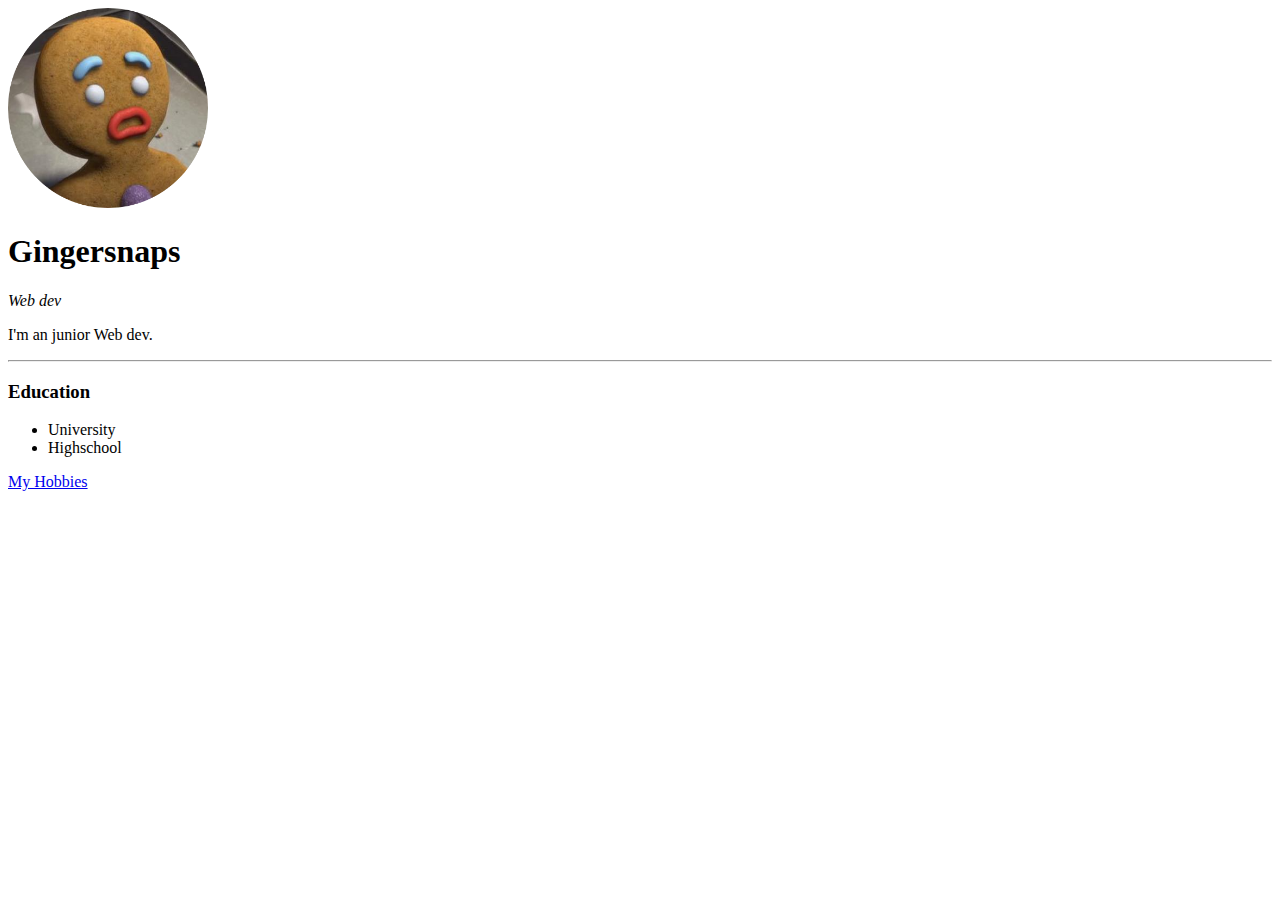
<file: WebContent/HTMLPersonalSite/index.html>
<!DOCTYPE html>
<html>

<head>
  <meta charset="UTF-8">
  <title>Gingersnaps🍪</title>
</head>

<body>
  <!-- <img src="https://avatars.githubusercontent.com/u/77054097?v=4" alt="profile picture"> -->
  <img src="images/circle-cropped.png" alt="profile picture" height="200" width="200">
  <h1>Gingersnaps</h1>
  <p><em>Web dev</em></p>

  <p>I'm an junior Web dev.</p>
  <hr>
  <h3>Education</h3>
  <ul>
    <li>University</li>
    <li>Highschool</li>
  </ul>
  <a href="hobbies.html">My Hobbies</a>
</body>

</html>
</file>
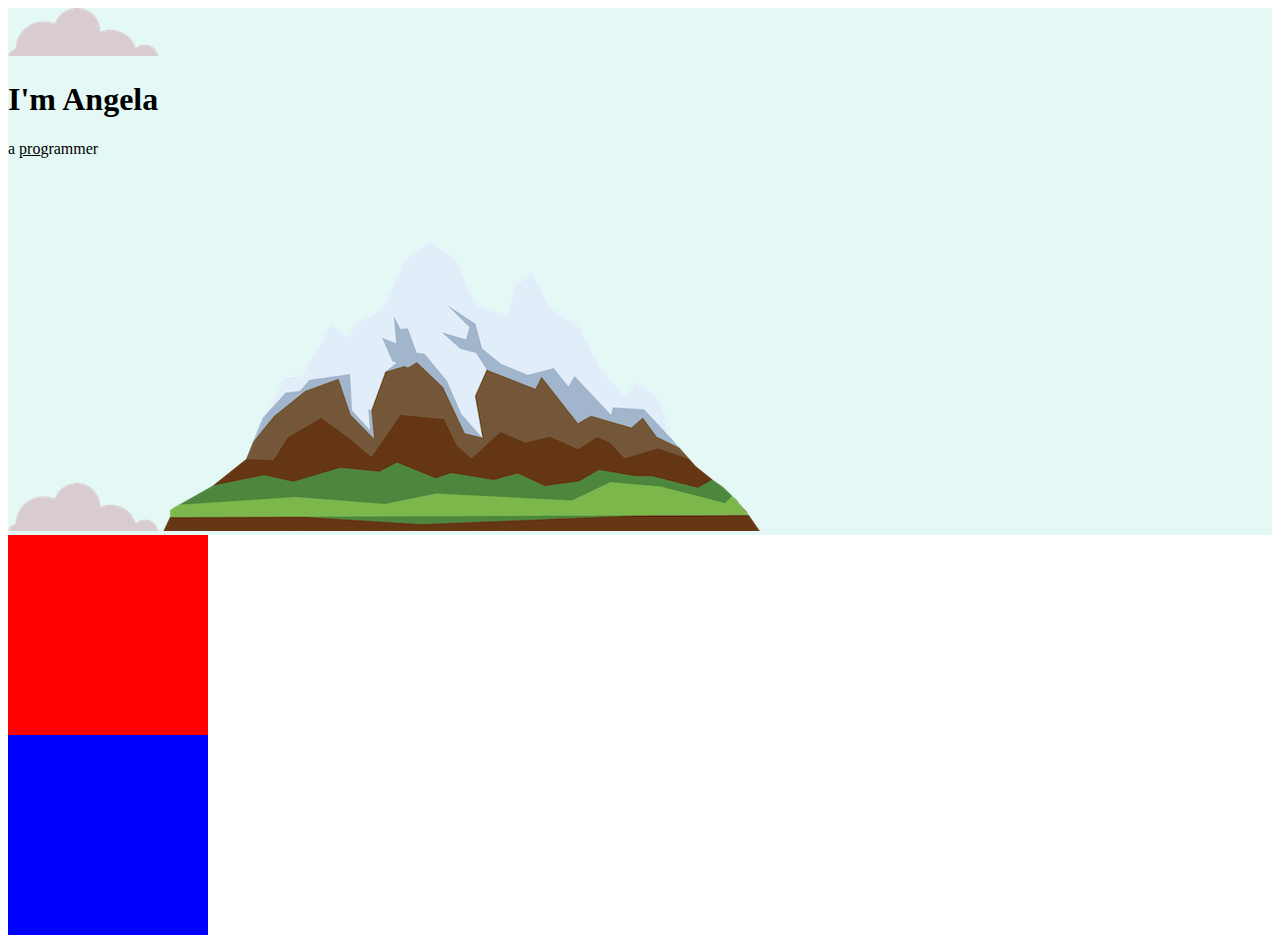
<file: WebContent/CSS - My Site/Project.html>
<!DOCTYPE html>
<html>
<head>
<meta charset="UTF-8">
<title>Insert title here</title>
<link rel="stylesheet" href="./styles.css" />
</head>
<body>
	<div class="top-container">
	<img src="../images/cloud.png" alt="" />
		<h1>I'm Angela</h1>
		<p>a <span class="pro">pro</span>grammer</p>
	<img src="../images/cloud.png" alt="" />
	<img src="../images/mountain.png" alt="" />
	</div>
	<div class="middle-container">
	</div>
	<div class="bottom-container">
	</div>
</body>
</html>
</file>
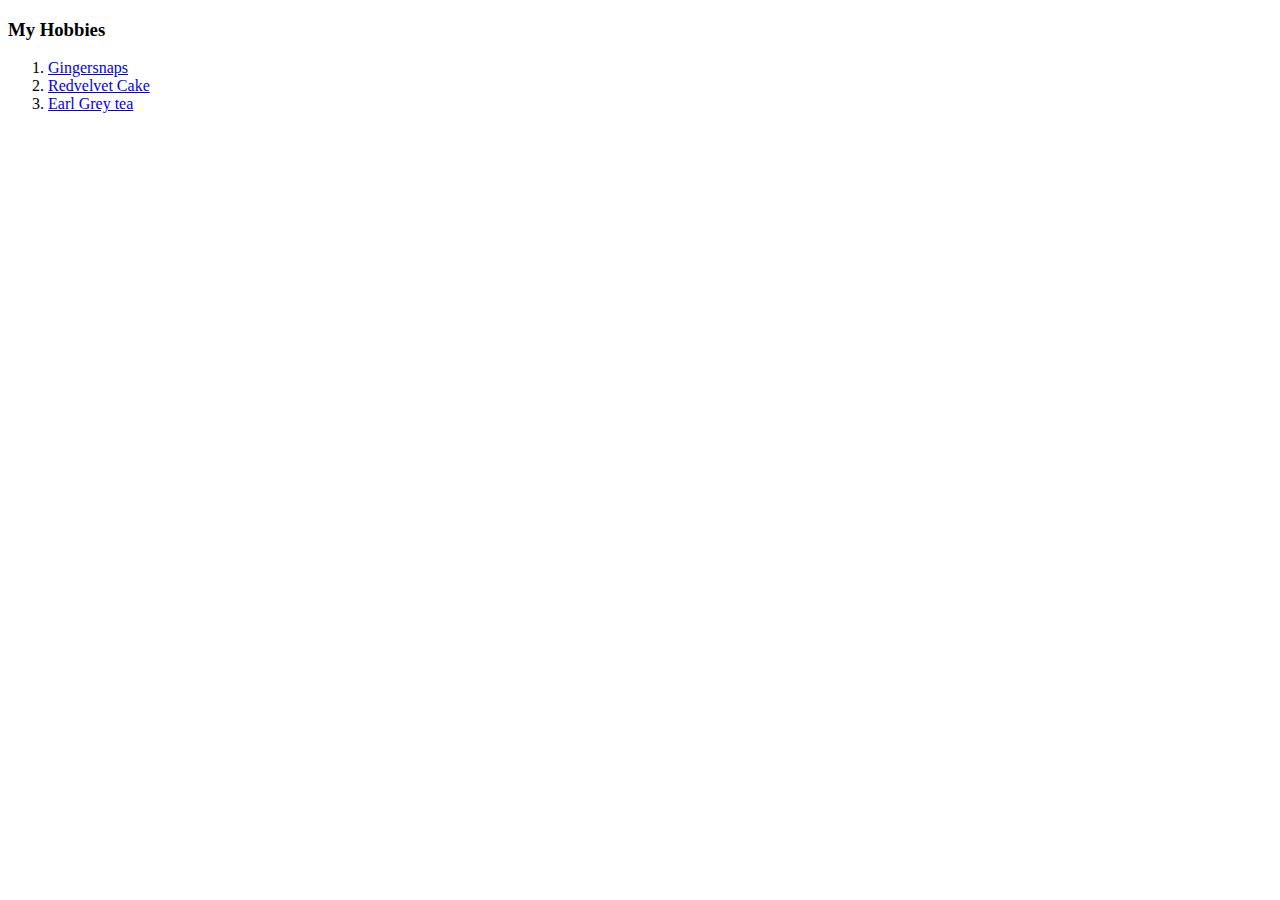
<file: WebContent/HTMLPersonalSite/hobbies.html>
<!DOCTYPE html>
<html lang="en" dir="ltr">

<head>
  <meta charset="utf-8">
  <title>My Hobbies</title>
</head>

<body>
  <h3>My Hobbies</h3>
  <ol>
    <li><a href="https://en.wikipedia.org/wiki/Ginger_snap">Gingersnaps</a></li>
    <li><a href="https://en.wikipedia.org/wiki/Red_velvet_cake">Redvelvet Cake</a></li>
    <li><a href="https://en.wikipedia.org/wiki/Earl_Grey_tea">Earl Grey tea</a></li>
  </ol>
</body>

</html>
</file>
<file: WebContent/CSS - My Site/styles.css>
@charset "UTF-8";
.top-container {
	background-color: #E4F9F5;
}
.middle-container {
	background-color: red;
	width: 200px;
	height: 200px;
}
.bottom-container {
	background-color: blue;
	width: 200px;
	height: 200px;
}
.pro {
	text-decoration: underline;
}
</file>
